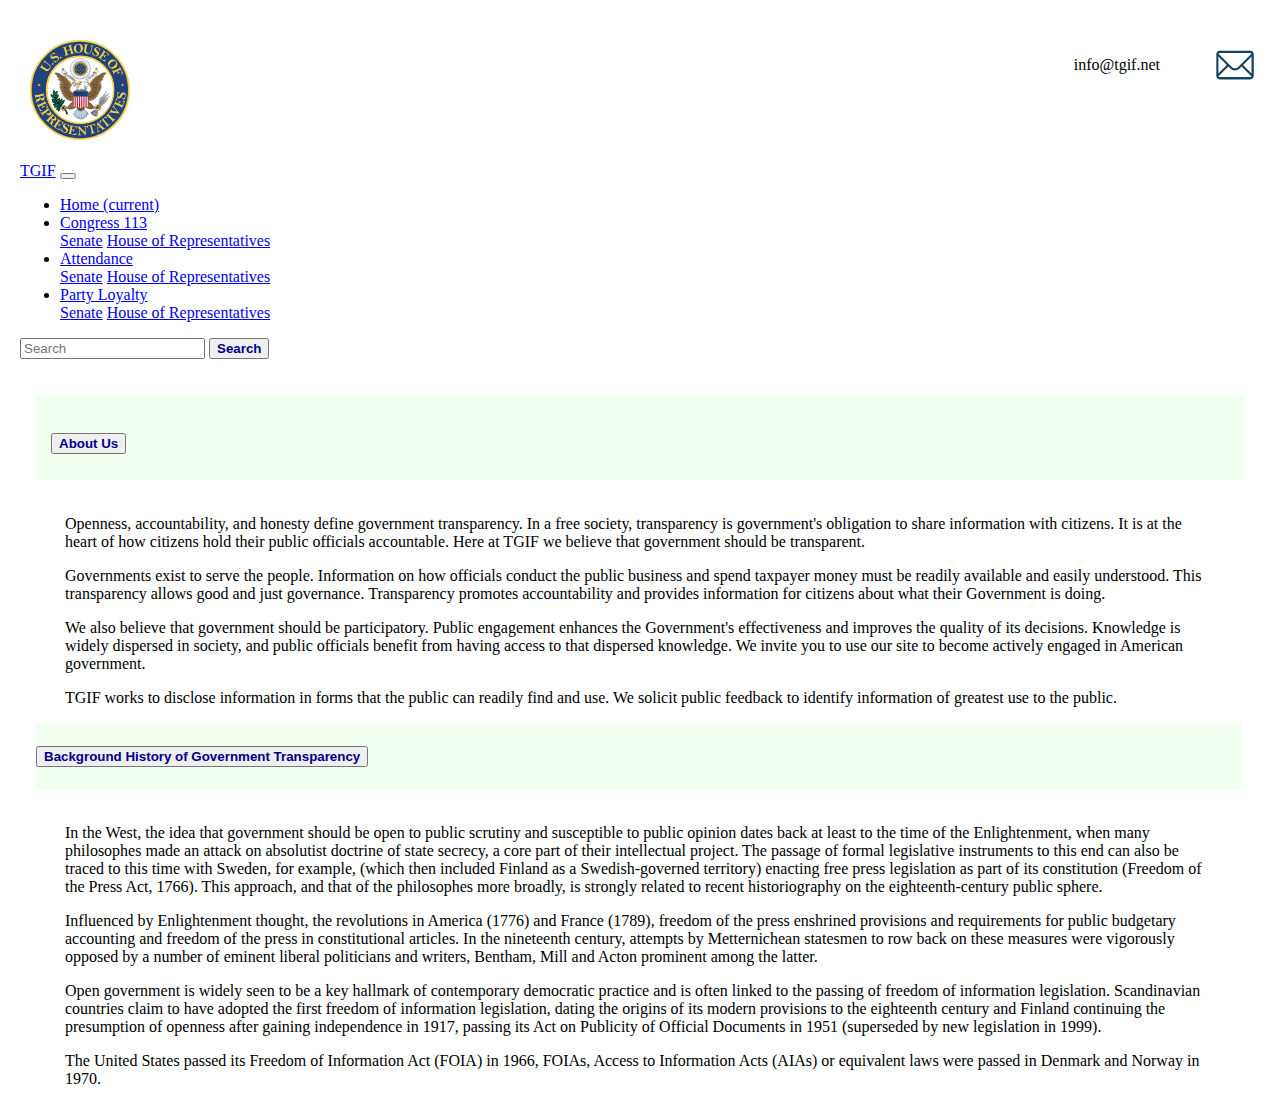
<file: index.html>
<!DOCTYPE html>
<html lang="en">

<head>

    <link rel="stylesheet" href="senate.css">
    <link rel="stylesheet" href="https://stackpath.bootstrapcdn.com/bootstrap/4.1.3/css/bootstrap.min.css" integrity="sha384-MCw98/SFnGE8fJT3GXwEOngsV7Zt27NXFoaoApmYm81iuXoPkFOJwJ8ERdknLPMO" crossorigin="anonymous">


</head>

<body>

    <header>
        <div class="container-fluid">
            <div>
                <img class="logo" src="Seal_of_the_United_States_House_of_Representatives.svg" alt="logo">

                <img class="email_icon" src="if_mail_1814108.svg" alt="email">
                <p class="email_text">info@tgif.net</p>

            </div>

        </div>

    </header>

    <br>


    <div class="container-fluid">

        <nav class="navbar navbar-expand-lg navbar-light bg-light">
            <a class="navbar-brand" href="#">TGIF</a>
            <button class="navbar-toggler" type="button" data-toggle="collapse" data-target="#navbarSupportedContent" aria-controls="navbarSupportedContent" aria-expanded="false" aria-label="Toggle navigation">
                <span class="navbar-toggler-icon"></span>
            </button>
        

            <div class="collapse navbar-collapse" id="navbarSupportedContent">
                <ul class="navbar-nav mr-auto">
                    <li class="nav-item active">
                        <a class="nav-link" href="index.html">Home <span class="sr-only">(current)</span></a>
                    </li>

                    <li class="nav-item dropdown">
                        <a class="nav-link dropdown-toggle" href="#" id="navbarDropdown" role="button" data-toggle="dropdown" aria-haspopup="true" aria-expanded="false">
                            Congress 113
                        </a>
                        <div class="dropdown-menu" aria-labelledby="navbarDropdown">
                            <a class="dropdown-item" href="senate-data_4.html">Senate</a>
                            <a class="dropdown-item" href="#">House of Representatives</a> </div>
                    </li>
                    <li class="nav-item dropdown">
                        <a class="nav-link dropdown-toggle" href="#" id="navbarDropdown" role="button" data-toggle="dropdown" aria-haspopup="true" aria-expanded="false">
                            Attendance
                        </a>
                        <div class="dropdown-menu" aria-labelledby="navbarDropdown">
                            <a class="dropdown-item" href="senate-attendance-statistics1.html">Senate</a>
                            <a class="dropdown-item" href="#">House of Representatives</a> </div>
                    </li>
                    <li class="nav-item dropdown">
                        <a class="nav-link dropdown-toggle" href="#" id="navbarDropdown" role="button" data-toggle="dropdown" aria-haspopup="true" aria-expanded="false">
                            Party Loyalty
                        </a>
                        <div class="dropdown-menu" aria-labelledby="navbarDropdown">
                            <a class="dropdown-item" href="senate-party-loyalty-statistics.html">Senate</a>
                            <a class="dropdown-item" href="#">House of Representatives</a> </div>
                    </li>
                </ul>
                <form class="form-inline my-2 my-lg-0">
                    <input class="form-control mr-sm-2" type="search" placeholder="Search" aria-label="Search">
                    <button class="btn btn-outline-success my-2 my-sm-0" type="submit">Search</button>
                </form>
            </div>

        </nav>
    </div>

    <br>
    <br>
    <!--accordion container-->

    <div class="accordion" id="accordionExample">
        <div class="card">
            <div class="card-header" id="headingOne">
                <h2 class="mb-0">
                    <button class="btn btn-link" type="button" data-toggle="collapse" data-target="#collapseOne" aria-expanded="true" aria-controls="collapseOne">
                        About Us
                    </button>
                </h2>
            </div>
            <br>

            <div id="collapseOne" class="collapse show" aria-labelledby="headingOne" data-parent="#accordionExample">
                <div class="card-body" class="col-xs-12 col-md-8 lg-md-8 xl-md-8">
                    <p>Openness, accountability, and honesty define government transparency. In a free society, transparency is government's obligation to share information with citizens. It is at the heart of how citizens hold their public officials accountable. Here at TGIF we believe that government should be transparent.</p>
                    <p>Governments exist to serve the people. Information on how officials conduct the public business and spend taxpayer money must be readily available and easily understood. This transparency allows good and just governance. Transparency promotes accountability and provides information for citizens about what their Government is doing.</p>
                    <p>We also believe that government should be participatory. Public engagement enhances the Government's effectiveness and improves the quality of its decisions. Knowledge is widely dispersed in society, and public officials benefit from having access to that dispersed knowledge. We invite you to use our site to become actively engaged in American government.</p>
                    <p>TGIF works to disclose information in forms that the public can readily find and use. We solicit public feedback to identify information of greatest use to the public.</p>
                </div>
            </div>
        </div>

        <div class="card">
            <div class="card-header" id="headingTwo">
                <h5 class="mb-0">
                    <button class="btn btn-link collapsed" type="button" data-toggle="collapse" data-target="#collapseTwo" aria-expanded="false" aria-controls="collapseTwo">
                        Background History of Government Transparency
                    </button>
                </h5>
            </div>
            <br>
            <div id="collapseTwo" class="collapse" aria-labelledby="headingTwo" data-parent="#accordionExample">
                <div class="card-body" class="col-xs-12 col-md-8 lg-md-8 xl-md-8">
                    <p>In the West, the idea that government should be open to public scrutiny and susceptible to public opinion dates back at least to the time of the Enlightenment, when many philosophes made an attack on absolutist doctrine of state secrecy, a core part of their intellectual project. The passage of formal legislative instruments to this end can also be traced to this time with Sweden, for example, (which then included Finland as a Swedish-governed territory) enacting free press legislation as part of its constitution (Freedom of the Press Act, 1766). This approach, and that of the philosophes more broadly, is strongly related to recent historiography on the eighteenth-century public sphere.

                        <p>Influenced by Enlightenment thought, the revolutions in America (1776) and France (1789), freedom of the press enshrined provisions and requirements for public budgetary accounting and freedom of the press in constitutional articles. In the nineteenth century, attempts by Metternichean statesmen to row back on these measures were vigorously opposed by a number of eminent liberal politicians and writers, Bentham, Mill and Acton prominent among the latter.</p>

                        <p>Open government is widely seen to be a key hallmark of contemporary democratic practice and is often linked to the passing of freedom of information legislation. Scandinavian countries claim to have adopted the first freedom of information legislation, dating the origins of its modern provisions to the eighteenth century and Finland continuing the presumption of openness after gaining independence in 1917, passing its Act on Publicity of Official Documents in 1951 (superseded by new legislation in 1999).</p>

                        <p>The United States passed its Freedom of Information Act (FOIA) in 1966, FOIAs, Access to Information Acts (AIAs) or equivalent laws were passed in Denmark and Norway in 1970.</p>
                </div>
            </div>
        </div>

    </div>

    <script src="https://code.jquery.com/jquery-3.3.1.slim.min.js" integrity="sha384-q8i/X+965DzO0rT7abK41JStQIAqVgRVzpbzo5smXKp4YfRvH+8abtTE1Pi6jizo" crossorigin="anonymous"></script>
    <script src="https://cdnjs.cloudflare.com/ajax/libs/popper.js/1.14.3/umd/popper.min.js" integrity="sha384-ZMP7rVo3mIykV+2+9J3UJ46jBk0WLaUAdn689aCwoqbBJiSnjAK/l8WvCWPIPm49" crossorigin="anonymous"></script>
    <script src="https://stackpath.bootstrapcdn.com/bootstrap/4.1.3/js/bootstrap.min.js" integrity="sha384-ChfqqxuZUCnJSK3+MXmPNIyE6ZbWh2IMqE241rYiqJxyMiZ6OW/JmZQ5stwEULTy" crossorigin="anonymous"></script>

</body>
</html>
</file>
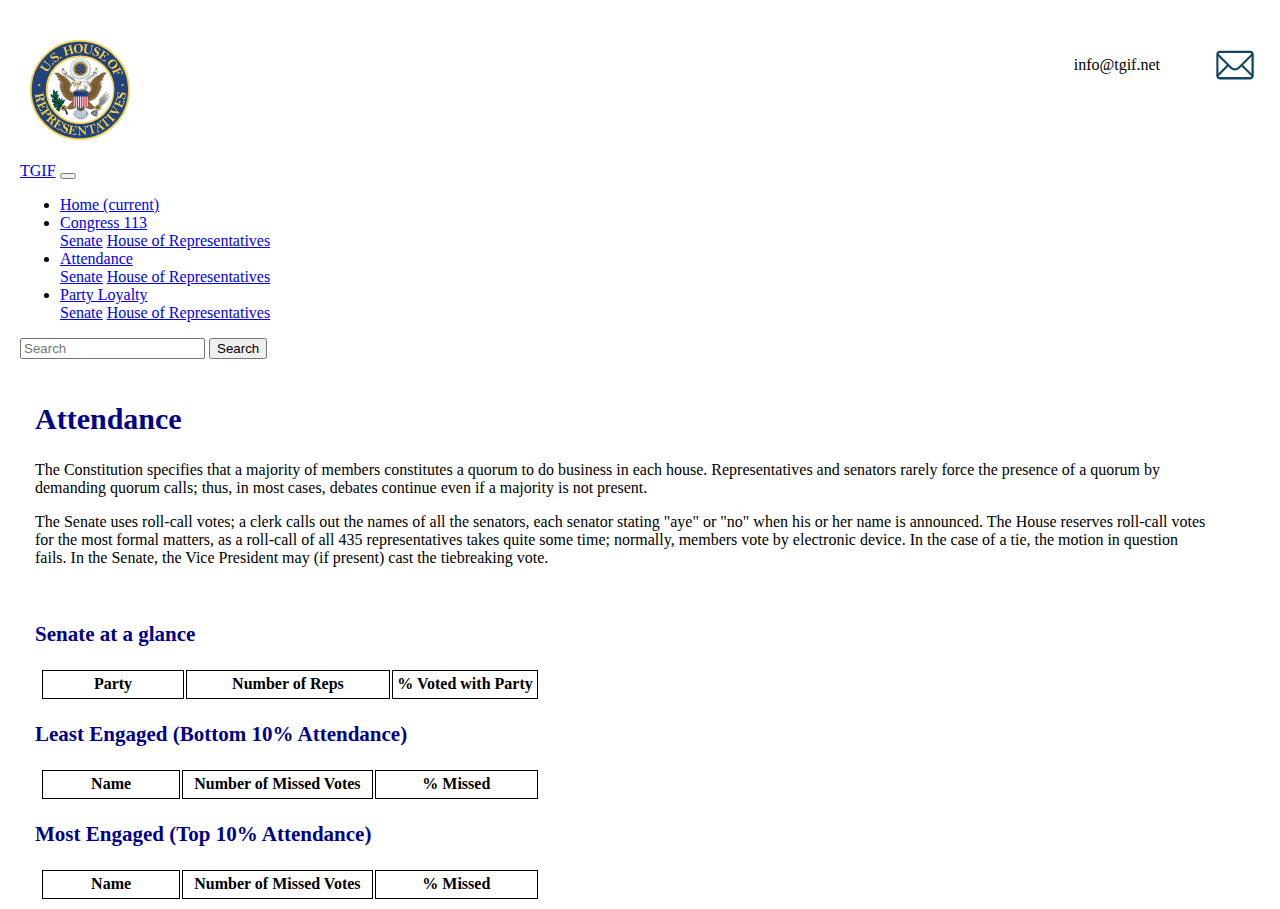
<file: senate-attendance-statistics1.html>
<!DOCTYPE html>
<html lang="en">
    <head>
<link rel="stylesheet" href="senate1.css">
    <link rel="stylesheet" href="https://stackpath.bootstrapcdn.com/bootstrap/4.1.3/css/bootstrap.min.css" integrity="sha384-MCw98/SFnGE8fJT3GXwEOngsV7Zt27NXFoaoApmYm81iuXoPkFOJwJ8ERdknLPMO" crossorigin="anonymous">

</head>

<body>
    
    <header>
        <div class="container-fluid">
            <div>
                <img class="logo" src="Seal_of_the_United_States_House_of_Representatives.svg" alt="logo">

                <img class="email_icon" src="if_mail_1814108.svg" alt="email">
                <p class="email_text">info@tgif.net</p>

            </div>

        </div>

    </header>

    <br>


    <div class="container-fluid">

        <nav class="navbar navbar-expand-lg navbar-light bg-light">
            <a class="navbar-brand" href="#">TGIF</a>
            <button class="navbar-toggler" type="button" data-toggle="collapse" data-target="#navbarSupportedContent" aria-controls="navbarSupportedContent" aria-expanded="false" aria-label="Toggle navigation">
                <span class="navbar-toggler-icon"></span>
            </button>
        

            <div class="collapse navbar-collapse" id="navbarSupportedContent">
                <ul class="navbar-nav mr-auto">
                    <li class="nav-item active">
                        <a class="nav-link" href="index.html">Home <span class="sr-only">(current)</span></a>
                    </li>

                    <li class="nav-item dropdown">
                        <a class="nav-link dropdown-toggle" href="#" id="navbarDropdown" role="button" data-toggle="dropdown" aria-haspopup="true" aria-expanded="false">
                            Congress 113
                        </a>
                        <div class="dropdown-menu" aria-labelledby="navbarDropdown">
                            <a class="dropdown-item" href="senate-data_4.html">Senate</a>
                            <a class="dropdown-item" href="#">House of Representatives</a> </div>
                    </li>
                    <li class="nav-item dropdown">
                        <a class="nav-link dropdown-toggle" href="#" id="navbarDropdown" role="button" data-toggle="dropdown" aria-haspopup="true" aria-expanded="false">
                            Attendance
                        </a>
                        <div class="dropdown-menu" aria-labelledby="navbarDropdown">
                            <a class="dropdown-item" href="senate-attendance-statistics1.html">Senate</a>
                            <a class="dropdown-item" href="#">House of Representatives</a> </div>
                    </li>
                    <li class="nav-item dropdown">
                        <a class="nav-link dropdown-toggle" href="#" id="navbarDropdown" role="button" data-toggle="dropdown" aria-haspopup="true" aria-expanded="false">
                            Party Loyalty
                        </a>
                        <div class="dropdown-menu" aria-labelledby="navbarDropdown">
                            <a class="dropdown-item" href="senate-party-loyalty-statistics.html">Senate</a>
                            <a class="dropdown-item" href="#">House of Representatives</a> </div>
                    </li>
                </ul>
                <form class="form-inline my-2 my-lg-0">
                    <input class="form-control mr-sm-2" type="search" placeholder="Search" aria-label="Search">
                    <button class="btn btn-outline-success my-2 my-sm-0" type="submit">Search</button>
                </form>
            </div>

        </nav>
    </div>

    <br>

    <!--Table container-->
    <div>
        <h2>Attendance</h2>
        <p>The Constitution specifies that a majority of members constitutes a quorum to do business in each house. Representatives and senators rarely force the presence of a quorum by demanding quorum calls; thus, in most cases, debates continue even if a majority is not present.</p>

        <p>The Senate uses roll-call votes; a clerk calls out the names of all the senators, each senator stating "aye" or "no" when his or her name is announced. The House reserves roll-call votes for the most formal matters, as a roll-call of all 435 representatives takes quite some time; normally, members vote by electronic device. In the case of a tie, the motion in question fails. In the Senate, the Vice President may (if present) cast the tiebreaking vote.</p>
        <br>

        <h3>Senate at a glance</h3>
        <table class="table table-bordered">
            <thead>
                <tr>
                    <th>Party</th>
                    <th>Number of Reps</th>
                    <th>% Voted with Party</th>
                </tr>
            </thead>
            <tbody id="senate_at_a_glance">
            </tbody>
        </table>

        <h3>Least Engaged (Bottom 10% Attendance)</h3>
        <table class="table table-bordered" id="bottom_attendance_table">
            <thead>
                <tr>
                    <th>Name</th>
                    <th>Number of Missed Votes</th>
                    <th>% Missed</th>
                </tr>
            </thead>
            <tbody id="bottom_attendance">

            </tbody>
        </table>

        <h3>Most Engaged (Top 10% Attendance)</h3>
        <table class="table table-bordered" id="top_attendance_table">
            <thead>
                <tr>
                    <th>Name</th>
                    <th>Number of Missed Votes</th>
                    <th>% Missed</th>
                </tr>
            </thead>
            <tbody id="top_attendance">
            </tbody>
        </table>

    </div>

<!--    <script src="pro-congress-113-senate.js"> </script>-->

    <script src="statistics.js"> </script>

    <script src="consolidated_functions1.js"> </script>

    <script src="create_senate_tables_from_functions.js"></script>


    <script src="https://code.jquery.com/jquery-3.3.1.slim.min.js" integrity="sha384-q8i/X+965DzO0rT7abK41JStQIAqVgRVzpbzo5smXKp4YfRvH+8abtTE1Pi6jizo" crossorigin="anonymous"></script>
    <script src="https://cdnjs.cloudflare.com/ajax/libs/popper.js/1.14.3/umd/popper.min.js" integrity="sha384-ZMP7rVo3mIykV+2+9J3UJ46jBk0WLaUAdn689aCwoqbBJiSnjAK/l8WvCWPIPm49" crossorigin="anonymous"></script>
    <script src="https://stackpath.bootstrapcdn.com/bootstrap/4.1.3/js/bootstrap.min.js" integrity="sha384-ChfqqxuZUCnJSK3+MXmPNIyE6ZbWh2IMqE241rYiqJxyMiZ6OW/JmZQ5stwEULTy" crossorigin="anonymous"></script>


</body>

</html>
</file>
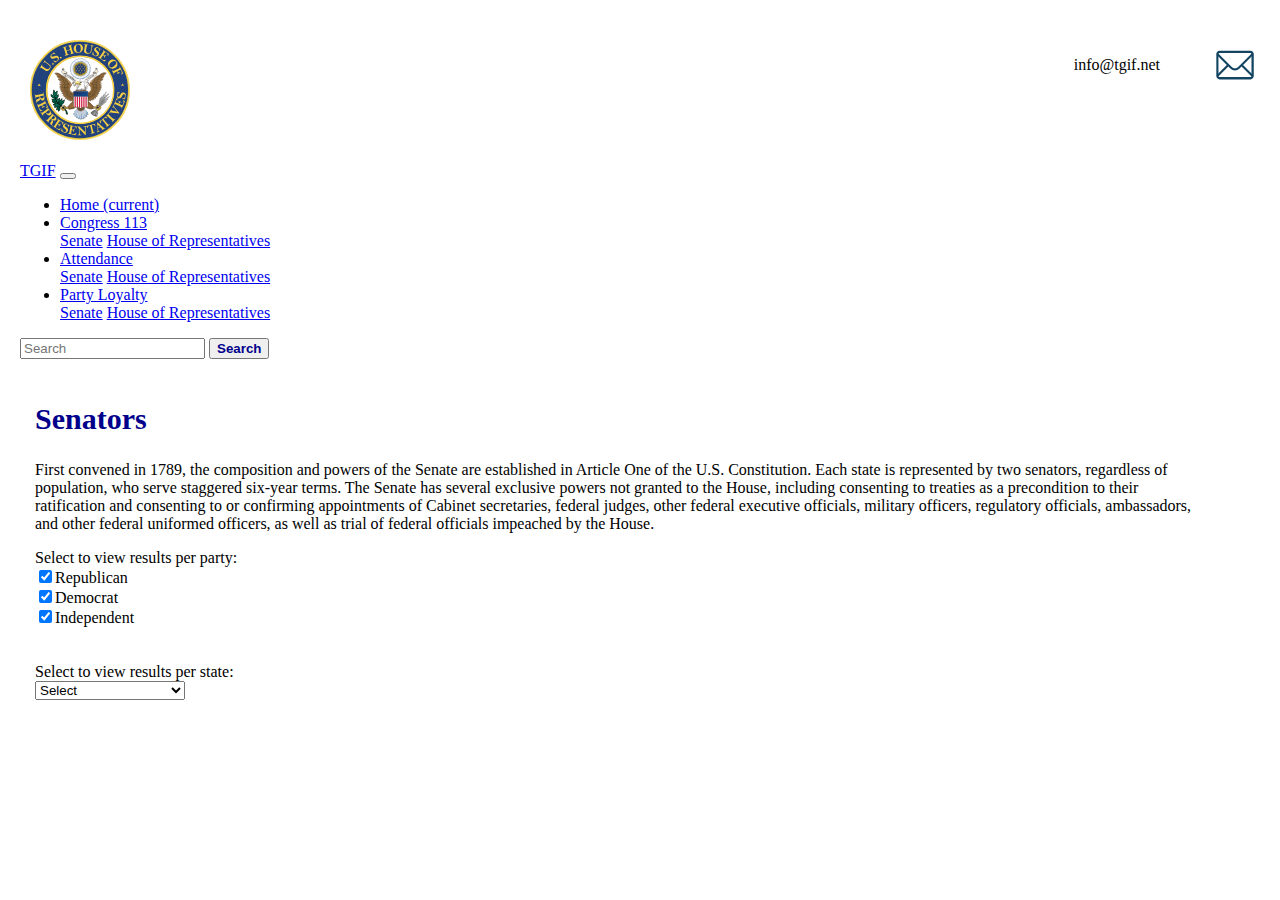
<file: senate-data_4.html>
<!DOCTYPE html>
<html lang="en">
    <head>
<link rel="stylesheet" href="senate.css">
    <link rel="stylesheet" href="https://stackpath.bootstrapcdn.com/bootstrap/4.1.3/css/bootstrap.min.css" integrity="sha384-MCw98/SFnGE8fJT3GXwEOngsV7Zt27NXFoaoApmYm81iuXoPkFOJwJ8ERdknLPMO" crossorigin="anonymous">

</head>

<body>
    
    <header>
        <div class="container-fluid">
            <div>
                <img class="logo" src="Seal_of_the_United_States_House_of_Representatives.svg" alt="logo">

                <img class="email_icon" src="if_mail_1814108.svg" alt="email">
                <p class="email_text">info@tgif.net</p>

            </div>

        </div>

    </header>

    <br>


    <div class="container-fluid">

        <nav class="navbar navbar-expand-lg navbar-light bg-light">
            <a class="navbar-brand" href="#">TGIF</a>
            <button class="navbar-toggler" type="button" data-toggle="collapse" data-target="#navbarSupportedContent" aria-controls="navbarSupportedContent" aria-expanded="false" aria-label="Toggle navigation">
                <span class="navbar-toggler-icon"></span>
            </button>
        

            <div class="collapse navbar-collapse" id="navbarSupportedContent">
                <ul class="navbar-nav mr-auto">
                    <li class="nav-item active">
                        <a class="nav-link" href="index.html">Home <span class="sr-only">(current)</span></a>
                    </li>

                    <li class="nav-item dropdown">
                        <a class="nav-link dropdown-toggle" href="#" id="navbarDropdown" role="button" data-toggle="dropdown" aria-haspopup="true" aria-expanded="false">
                            Congress 113
                        </a>
                        <div class="dropdown-menu" aria-labelledby="navbarDropdown">
                            <a class="dropdown-item" href="senate-data_4.html">Senate</a>
                            <a class="dropdown-item" href="#">House of Representatives</a> </div>
                    </li>
                    <li class="nav-item dropdown">
                        <a class="nav-link dropdown-toggle" href="#" id="navbarDropdown" role="button" data-toggle="dropdown" aria-haspopup="true" aria-expanded="false">
                            Attendance
                        </a>
                        <div class="dropdown-menu" aria-labelledby="navbarDropdown">
                            <a class="dropdown-item" href="senate-attendance-statistics1.html">Senate</a>
                            <a class="dropdown-item" href="#">House of Representatives</a> </div>
                    </li>
                    <li class="nav-item dropdown">
                        <a class="nav-link dropdown-toggle" href="#" id="navbarDropdown" role="button" data-toggle="dropdown" aria-haspopup="true" aria-expanded="false">
                            Party Loyalty
                        </a>
                        <div class="dropdown-menu" aria-labelledby="navbarDropdown">
                            <a class="dropdown-item" href="senate-party-loyalty-statistics.html">Senate</a>
                            <a class="dropdown-item" href="#">House of Representatives</a> </div>
                    </li>
                </ul>
                <form class="form-inline my-2 my-lg-0">
                    <input class="form-control mr-sm-2" type="search" placeholder="Search" aria-label="Search">
                    <button class="btn btn-outline-success my-2 my-sm-0" type="submit">Search</button>
                </form>
            </div>

        </nav>
    </div>

    <br>




    <!--Table container-->
  
    <div class="container-fluid">
        <div class="row" class="col-xs-12 col-md-8 lg-md-8 xl-md-8">
            <h2>Senators</h2>
            <p>First convened in 1789, the composition and powers of the Senate are established in Article One of the U.S. Constitution. Each state is represented by two senators, regardless of population, who serve staggered six-year terms. The Senate has several exclusive powers not granted to the House, including consenting to treaties as a precondition to their ratification and consenting to or confirming appointments of Cabinet secretaries, federal judges, other federal executive officials, military officers, regulatory officials, ambassadors, and other federal uniformed officers, as well as trial of federal officials impeached by the House.</p>
        </div>

    </div>

  
    <form id="form">

        <label> Select to view results per party: <br>
            <input type="checkbox" name="party_name" value="R" checked onchange="getFilteredTable()">Republican <br>
            <input type="checkbox" name="party_name" value="D" checked onchange="getFilteredTable()" >Democrat <br>
            <input type="checkbox" name="party_name" value="I" checked onchange="getFilteredTable()" >Independent <br>
        </label>
        <br>
        <br>
        

        <label>Select to view results per state:
           <br>
         
            <select name="state_name" id="state_dropdown" onchange="getFilteredTable()" >
                <option value="all" selected>Select</option>
            </select>
        </label>

    </form>
    <br>


    <div class="container-fluid">
        <div class="col-xs-12 col-md-10 ">

            <table id="senate-data" class=table>
                <thead id="thead"></thead>
                <tbody id="tbody">

                    <!--                    here will have senators-->
                </tbody>
            </table>
        </div>

    </div>

<!--    <script src="pro-congress-113-senate.js"> </script>-->
    <script src="main_table6.js"> </script>

    <!--
    <script>
        document.getElementById("senate-data").innerHTML = JSON.stringify(data, null, 2);
    </script>
-->

    <script src="https://code.jquery.com/jquery-3.3.1.slim.min.js" integrity="sha384-q8i/X+965DzO0rT7abK41JStQIAqVgRVzpbzo5smXKp4YfRvH+8abtTE1Pi6jizo" crossorigin="anonymous"></script>
    <script src="https://cdnjs.cloudflare.com/ajax/libs/popper.js/1.14.3/umd/popper.min.js" integrity="sha384-ZMP7rVo3mIykV+2+9J3UJ46jBk0WLaUAdn689aCwoqbBJiSnjAK/l8WvCWPIPm49" crossorigin="anonymous"></script>
    <script src="https://stackpath.bootstrapcdn.com/bootstrap/4.1.3/js/bootstrap.min.js" integrity="sha384-ChfqqxuZUCnJSK3+MXmPNIyE6ZbWh2IMqE241rYiqJxyMiZ6OW/JmZQ5stwEULTy" crossorigin="anonymous"></script>


</body>

</html>
</file>
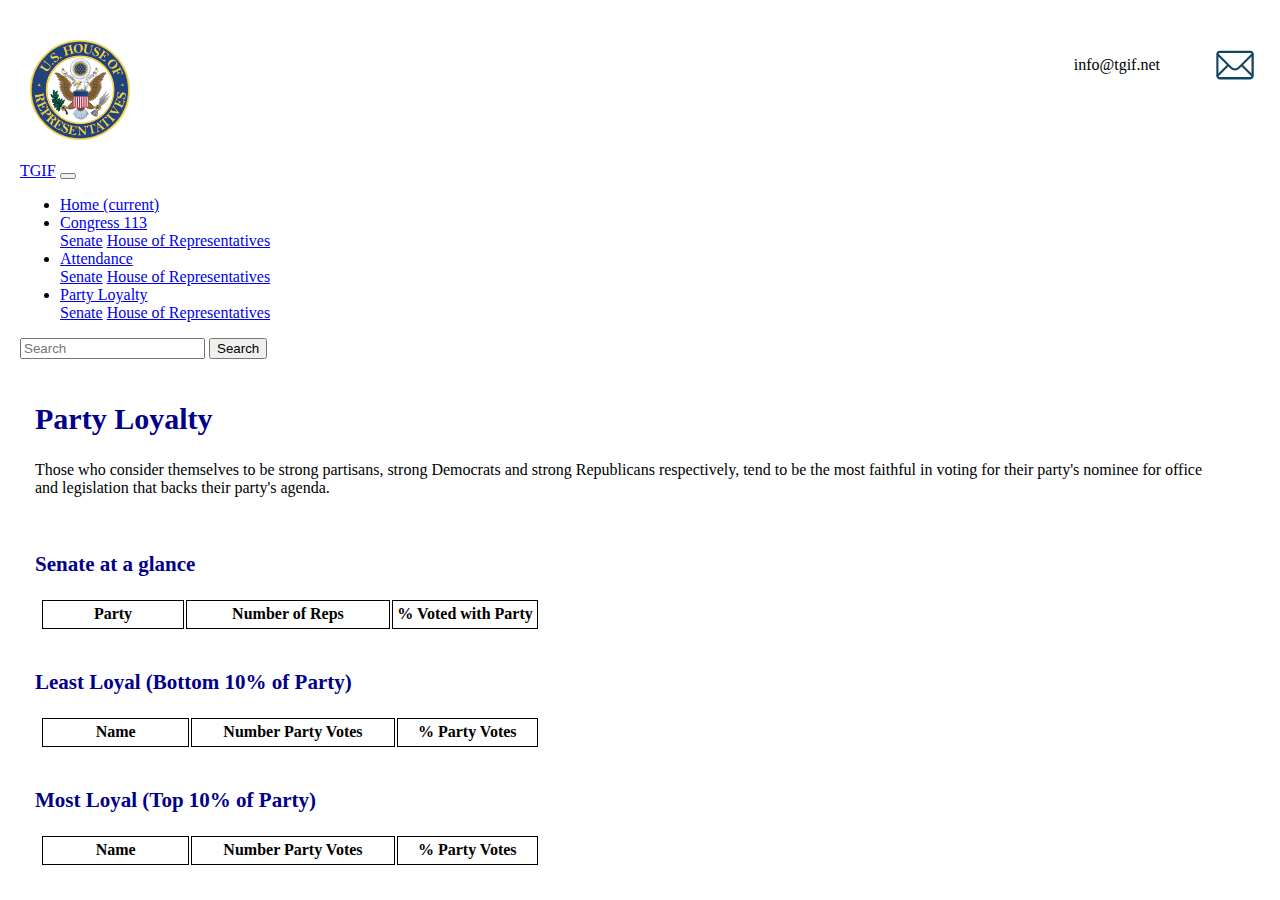
<file: senate-party-loyalty-statistics.html>
<!DOCTYPE html>
<html lang="en">
    <head>
<link rel="stylesheet" href="senate1.css">
    <link rel="stylesheet" href="https://stackpath.bootstrapcdn.com/bootstrap/4.1.3/css/bootstrap.min.css" integrity="sha384-MCw98/SFnGE8fJT3GXwEOngsV7Zt27NXFoaoApmYm81iuXoPkFOJwJ8ERdknLPMO" crossorigin="anonymous">

</head>

<body>
    
    <header>
        <div class="container-fluid">
            <div>
                <img class="logo" src="Seal_of_the_United_States_House_of_Representatives.svg" alt="logo">

                <img class="email_icon" src="if_mail_1814108.svg" alt="email">
                <p class="email_text">info@tgif.net</p>

            </div>

        </div>

    </header>

    <br>


    <div class="container-fluid">

        <nav class="navbar navbar-expand-lg navbar-light bg-light">
            <a class="navbar-brand" href="#">TGIF</a>
            <button class="navbar-toggler" type="button" data-toggle="collapse" data-target="#navbarSupportedContent" aria-controls="navbarSupportedContent" aria-expanded="false" aria-label="Toggle navigation">
                <span class="navbar-toggler-icon"></span>
            </button>
        

            <div class="collapse navbar-collapse" id="navbarSupportedContent">
                <ul class="navbar-nav mr-auto">
                    <li class="nav-item active">
                        <a class="nav-link" href="index.html">Home <span class="sr-only">(current)</span></a>
                    </li>

                    <li class="nav-item dropdown">
                        <a class="nav-link dropdown-toggle" href="#" id="navbarDropdown" role="button" data-toggle="dropdown" aria-haspopup="true" aria-expanded="false">
                            Congress 113
                        </a>
                        <div class="dropdown-menu" aria-labelledby="navbarDropdown">
                            <a class="dropdown-item" href="senate-data_4.html">Senate</a>
                            <a class="dropdown-item" href="#">House of Representatives</a> </div>
                    </li>
                    <li class="nav-item dropdown">
                        <a class="nav-link dropdown-toggle" href="#" id="navbarDropdown" role="button" data-toggle="dropdown" aria-haspopup="true" aria-expanded="false">
                            Attendance
                        </a>
                        <div class="dropdown-menu" aria-labelledby="navbarDropdown">
                            <a class="dropdown-item" href="senate-attendance-statistics1.html">Senate</a>
                            <a class="dropdown-item" href="#">House of Representatives</a> </div>
                    </li>
                    <li class="nav-item dropdown">
                        <a class="nav-link dropdown-toggle" href="#" id="navbarDropdown" role="button" data-toggle="dropdown" aria-haspopup="true" aria-expanded="false">
                            Party Loyalty
                        </a>
                        <div class="dropdown-menu" aria-labelledby="navbarDropdown">
                            <a class="dropdown-item" href="senate-party-loyalty-statistics.html">Senate</a>
                            <a class="dropdown-item" href="#">House of Representatives</a> </div>
                    </li>
                </ul>
                <form class="form-inline my-2 my-lg-0">
                    <input class="form-control mr-sm-2" type="search" placeholder="Search" aria-label="Search">
                    <button class="btn btn-outline-success my-2 my-sm-0" type="submit">Search</button>
                </form>
            </div>

        </nav>
    </div>

  
    <br>
    <!--Table container-->
    <div>
        <h2>Party Loyalty</h2>
        <p>Those who consider themselves to be strong partisans, strong Democrats and strong Republicans respectively, tend to be the most faithful in voting for their party's nominee for office and legislation that backs their party's agenda. </p>
        <br>
        

        <h3>Senate at a glance</h3>
        <table class="table table-bordered">
            <thead>
                <tr>
                    <th>Party</th>
                    <th>Number of Reps</th>
                    <th>% Voted with Party</th>
                </tr>
            </thead>
            <tbody id="senate_at_a_glance">
            </tbody>
        </table>
<br>
        <h3>Least Loyal (Bottom 10% of Party)</h3>
        <table class="table table-bordered" id="least_loyal_table">
            <thead>
                <tr>
                    <th>Name</th>
                    <th>Number Party Votes</th>
                    <th>% Party Votes</th>
                </tr>
            </thead>
            <tbody id="least_loyal">
            </tbody>
        </table>
        <br>

        <h3>Most Loyal (Top 10% of Party)</h3>
        <table class="table table-bordered" id="most_loyal_table">
            <thead>
                <tr>
                    <th>Name</th>
                    <th>Number Party Votes</th>
                    <th>% Party Votes</th>
                </tr>
            </thead>
            <tbody id="most_loyal">

            </tbody>
        </table>

    </div>

<!--    <script src="pro-congress-113-senate.js"> </script>-->

    <script src="statistics.js"> </script>

    <script src="consolidated_functions1.js"> </script>

    <script src="create_senate_tables_from_functions_2.js"></script>


    <script src="https://code.jquery.com/jquery-3.3.1.slim.min.js" integrity="sha384-q8i/X+965DzO0rT7abK41JStQIAqVgRVzpbzo5smXKp4YfRvH+8abtTE1Pi6jizo" crossorigin="anonymous"></script>
    <script src="https://cdnjs.cloudflare.com/ajax/libs/popper.js/1.14.3/umd/popper.min.js" integrity="sha384-ZMP7rVo3mIykV+2+9J3UJ46jBk0WLaUAdn689aCwoqbBJiSnjAK/l8WvCWPIPm49" crossorigin="anonymous"></script>
    <script src="https://stackpath.bootstrapcdn.com/bootstrap/4.1.3/js/bootstrap.min.js" integrity="sha384-ChfqqxuZUCnJSK3+MXmPNIyE6ZbWh2IMqE241rYiqJxyMiZ6OW/JmZQ5stwEULTy" crossorigin="anonymous"></script>



</body>

</html>
</file>
<file: senate.css>
body {
    margin-left: 20px;
    margin-right: 20px;
    margin-top: 20px;
}


#senate-data {
    border: 1px solid black;
    border-collapse: collapse;


}

th,
td {
    width: 50px;
    height: 25px;
    border: 1px solid black;
    text-align: center !important;
}

td a {
    color: black;
    text-align: left;
}

.logo {
    width: 100px;
    height: 100px;
}

.email_icon {
    width: 50px;
    height: 50px;
    float: right;
}

.email_text {
    height: 50px;
    display: inline;
    float: right;
}

#header_id {
    font-weight: bold;
    border: 1px solid black;
}

header {
    padding-top: 20px;
    padding-left: 10px;
}

#headingOne{background-color:honeydew;
margin-left: 15px;
margin-right: 15px;
border: 1px solid white;}

#headingTwo{background-color:honeydew;
margin-left: 15px;
margin-right: 17px;
border: 1px solid white;}

.card-body{margin-left: 30px;}

.card-header {border: 1px solid white;}

.btn btn-link {font-size: 40px;
color: black;}

#form {
    margin-left: 15px;
margin-right: 15px;
}

select { width: 150px;
}

h3, h2, p {margin-left: 15px;
margin-right: 50px;}

h2 {color: darkblue !important;
font-size: 30px !important;}

h3 {color: darkblue !important;
font-size: 21px !important;
font-weight: bold !important;}

button {color: darkblue !important;
font-size: 21pxpx !important;
font-weight: bold !important;
}
</file>
<file: senate1.css>
body {
    margin-left: 20px;
    margin-right: 20px;
    margin-top: 20px;
}


#senate-data {
    border: 1px solid black;
    border-collapse: collapse;


}

th,
td {
    width: 30px;
    height: 25px;
    border: 1px solid black;
    text-align: center;
    margin-left: 20px;
    margin-right: 20px;
    margin-top: 20px;
}

table {margin-left: 20px !important;
    margin-right: 50px !important;
    margin-top: 20px;
width: 500px !important;
text-align: center !important}

td a {
    color: black;
    text-align: left;
}

.logo {
    width: 100px;
    height: 100px;
}

.email_icon {
    width: 50px;
    height: 50px;
    float: right;
}

.email_text {
    height: 50px;
    display: inline;
    float: right;
}

#header_id {
    font-weight: bold;
    border: 1px solid black;
}

header {
    padding-top: 20px;
    padding-left: 10px;
}

#headingOne{background-color:honeydew;
margin-left: 15px;
margin-right: 15px;
border: 1px solid white;}

#headingTwo{background-color:honeydew;
margin-left: 15px;
margin-right: 17px;
border: 1px solid white;}

.card-body{margin-left: 30px;}

.card-header {border: 1px solid white;}

.btn btn-link {font-size: 40px;
color: black;}

#form {
    margin-left: 15px;
margin-right: 15px;
}

select { width: 150px;
}

h3, h2, p {margin-left: 15px;
margin-right: 50px;}

h2 {color: darkblue !important;
font-size: 30px !important;}

h3 {color: darkblue !important;
font-size: 21px !important;
font-weight: bold !important;}
</file>
